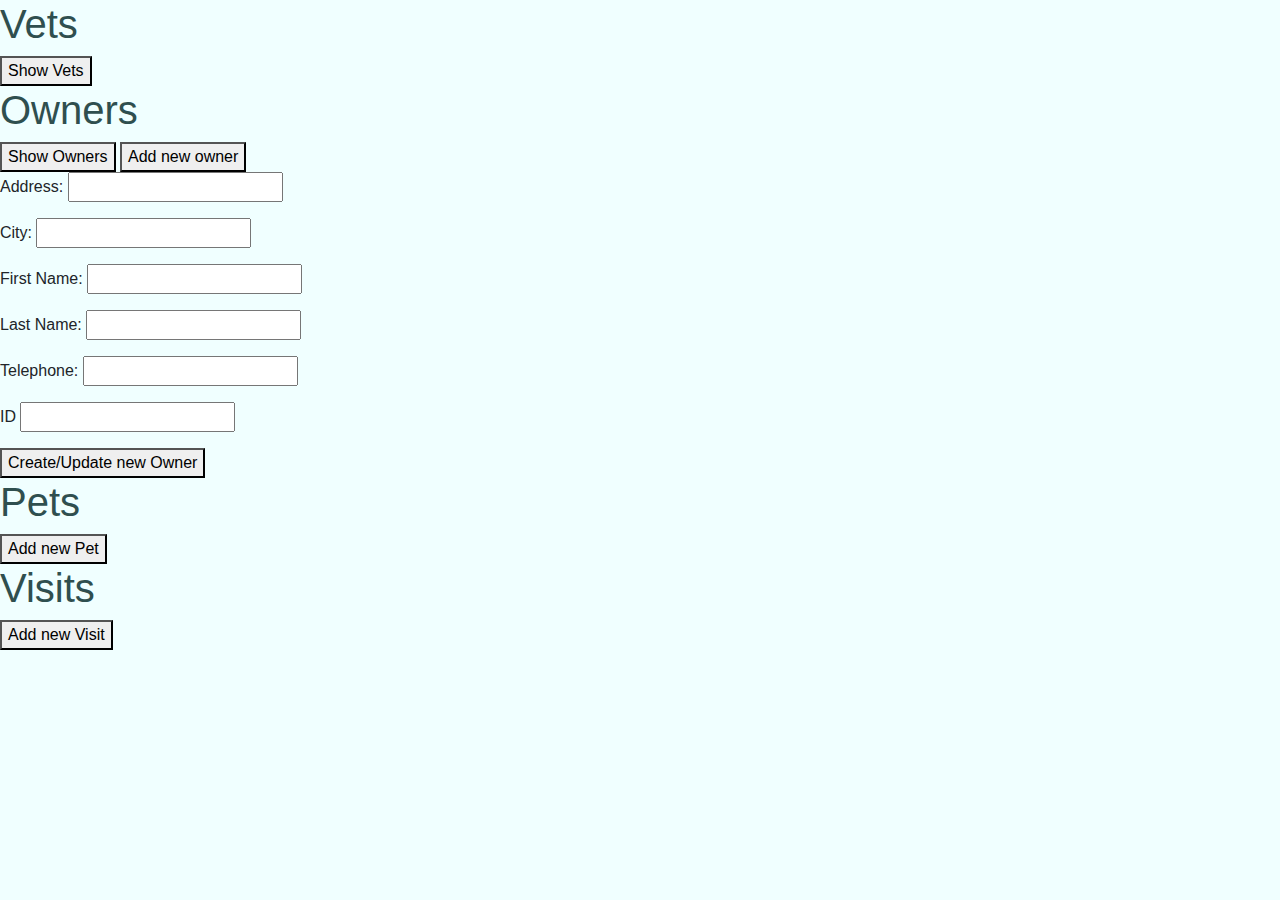
<file: index.html>
<!DOCTYPE html>
<html>

<head>
    <link rel="stylesheet" href="https://stackpath.bootstrapcdn.com/bootstrap/4.3.1/css/bootstrap.min.css" integrity="sha384-ggOyR0iXCbMQv3Xipma34MD+dH/1fQ784/j6cY/iJTQUOhcWr7x9JvoRxT2MZw1T" crossorigin="anonymous">
    <script src="https://code.jquery.com/jquery-3.3.1.slim.min.js" integrity="sha384-q8i/X+965DzO0rT7abK41JStQIAqVgRVzpbzo5smXKp4YfRvH+8abtTE1Pi6jizo" crossorigin="anonymous"></script>
    <script src="https://cdnjs.cloudflare.com/ajax/libs/popper.js/1.14.7/umd/popper.min.js" integrity="sha384-UO2eT0CpHqdSJQ6hJty5KVphtPhzWj9WO1clHTMGa3JDZwrnQq4sF86dIHNDz0W1" crossorigin="anonymous"></script>
    <script src="https://stackpath.bootstrapcdn.com/bootstrap/4.3.1/js/bootstrap.min.js" integrity="sha384-JjSmVgyd0p3pXB1rRibZUAYoIIy6OrQ6VrjIEaFf/nJGzIxFDsf4x0xIM+B07jRM" crossorigin="anonymous"></script>
    <script src="index.js"></script>
    <link rel="stylesheet" type="text/css" href="index.css">
</head>

<body>

    <h1>Vets</h1>
    <button id="ShowVets" onclick="getVets()">Show Vets</button>
    <table id="VetTable">

    </table>


    <h1>Owners</h1>
    <button id="ShowOwners" onclick="getOwners()">Show Owners</button>
    <button id=addNewOwner>Add new owner</button>
    <table id="OwnersTable">
    </table>

    <form onsubmit="return addOwner()">
        <p>Address:
            <input id="address" type="text">
        </p>

        <p>City:
            <input id="city" type="text">
        </p>

        <p>First Name:
            <input id="firstName" type="text">
        </p>

        <p>Last Name:
            <input id="lastName" type="text">
        </p>

        <p>Telephone:
            <input id="telephone" type="text">
        </p>
        <p>ID
            <input id="owner_id" type="text">
        </p>

        <button type="submit">Create/Update new Owner</button>

    </form>
    <h1>Pets</h1>
    <button id=addNewPet>Add new Pet</button>
    <table id="PetsTable">
    </table>
    <h1>Visits</h1>
    <button id=addNewVisit>Add new Visit</button>
    <table id="VisitsTable">
    </table>

    <div id="showStuff"></div>
    <div id="showLastStuff"></div>




</body>

</html>
</file>
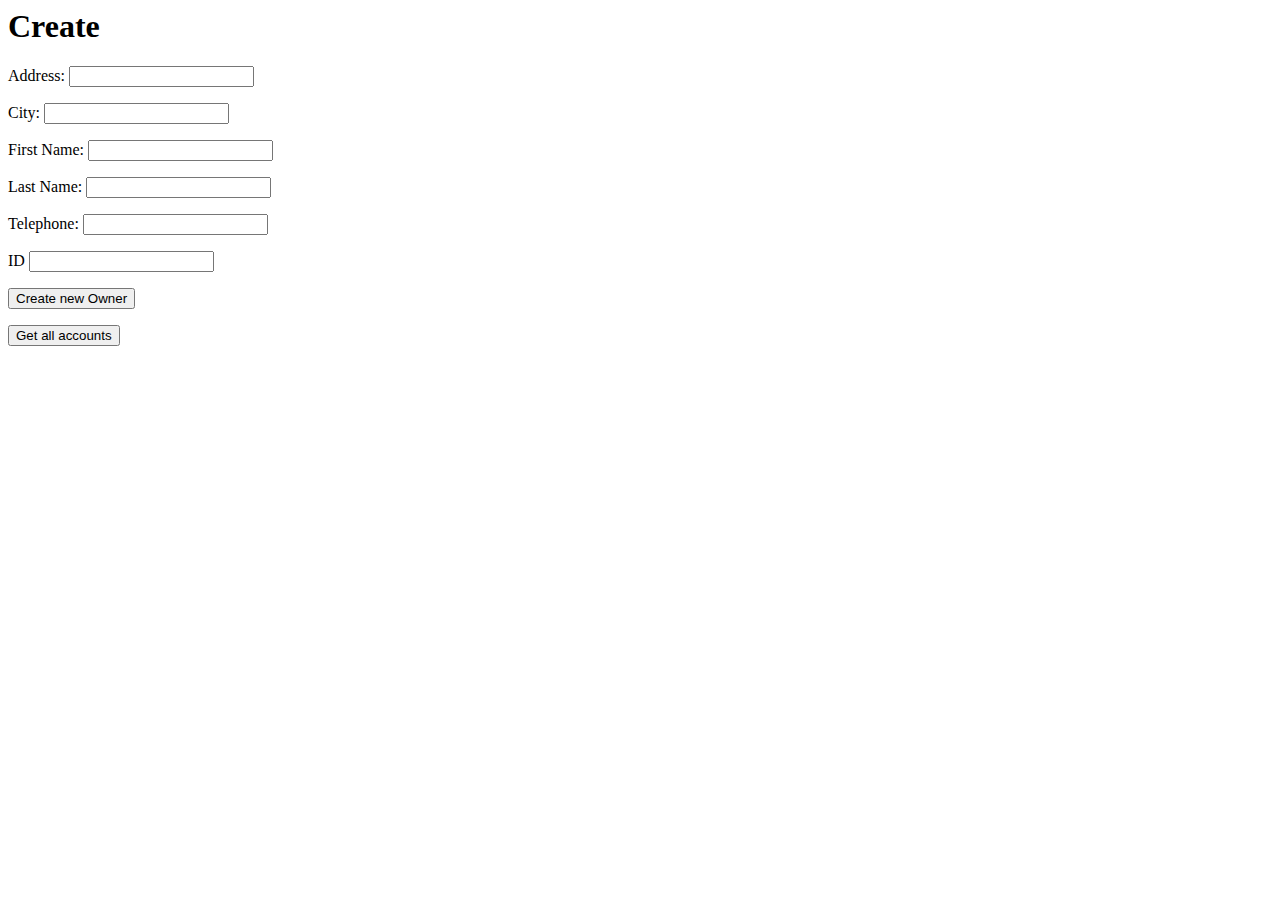
<file: front.html>
<html>   
    
<body>

    <h1>Create</h1>

    <form onsubmit="return addOwner()">
        <p>Address:
            <input id="address" type="text">
        </p>

        <p>City:
            <input id="city" type="text">
        </p>

        <p>First Name:
            <input id="firstName" type="text">
        </p>

        <p>Last Name:
            <input id="lastName" type="text">
        </p>

        <p>Telephone:
            <input id="telephone" type="text">
        </p>

        <p>ID
            <input id="owner_id" type="text">
        </p>

        <button type="submit">Create new Owner</button>

    </form>

    <button onclick="return buttonClickGetAllAccounts()">Get all accounts</button>

    <script src="add_functions.js"></script>

</body>
</html>
</file>
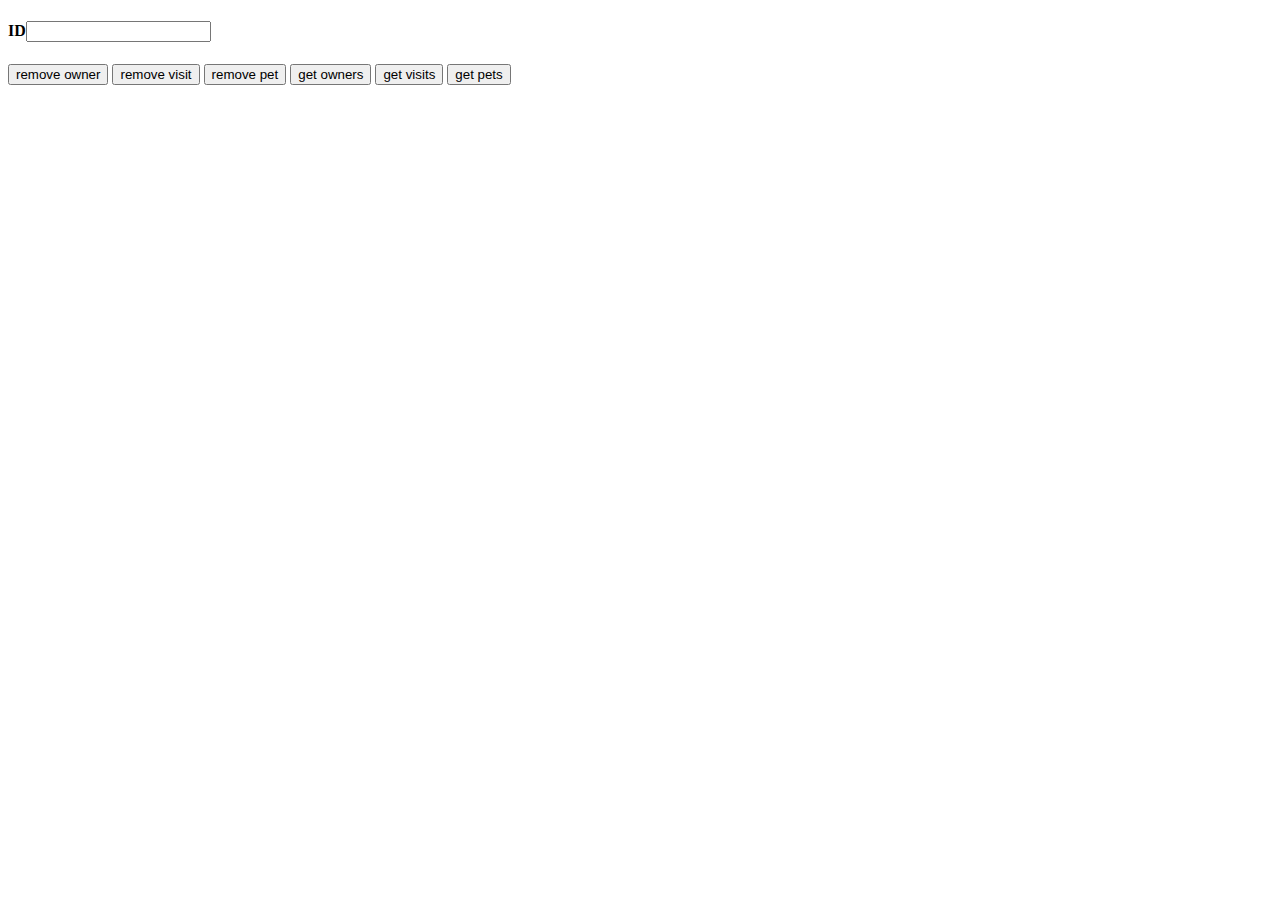
<file: junichi.html>
<!DOCTYPE html>
<html>
    <head>

    </head>
    <body>
        <h4>ID<input id = "idinput" type = "number"></input></h4>
        <button onclick="removeOwner()">remove owner</button>
        <button onclick="removeVisit()">remove visit</button>
        <button onclick="removePet()">remove pet</button>
        <button onclick="getOwners()">get owners</button>
        <button onclick="getVisits()">get visits</button>
        <button onclick="getPets()">get pets</button>
        <div id="idinput">

        </div>





        <script src="remove.js"></script>
    </body>














</html>
</file>
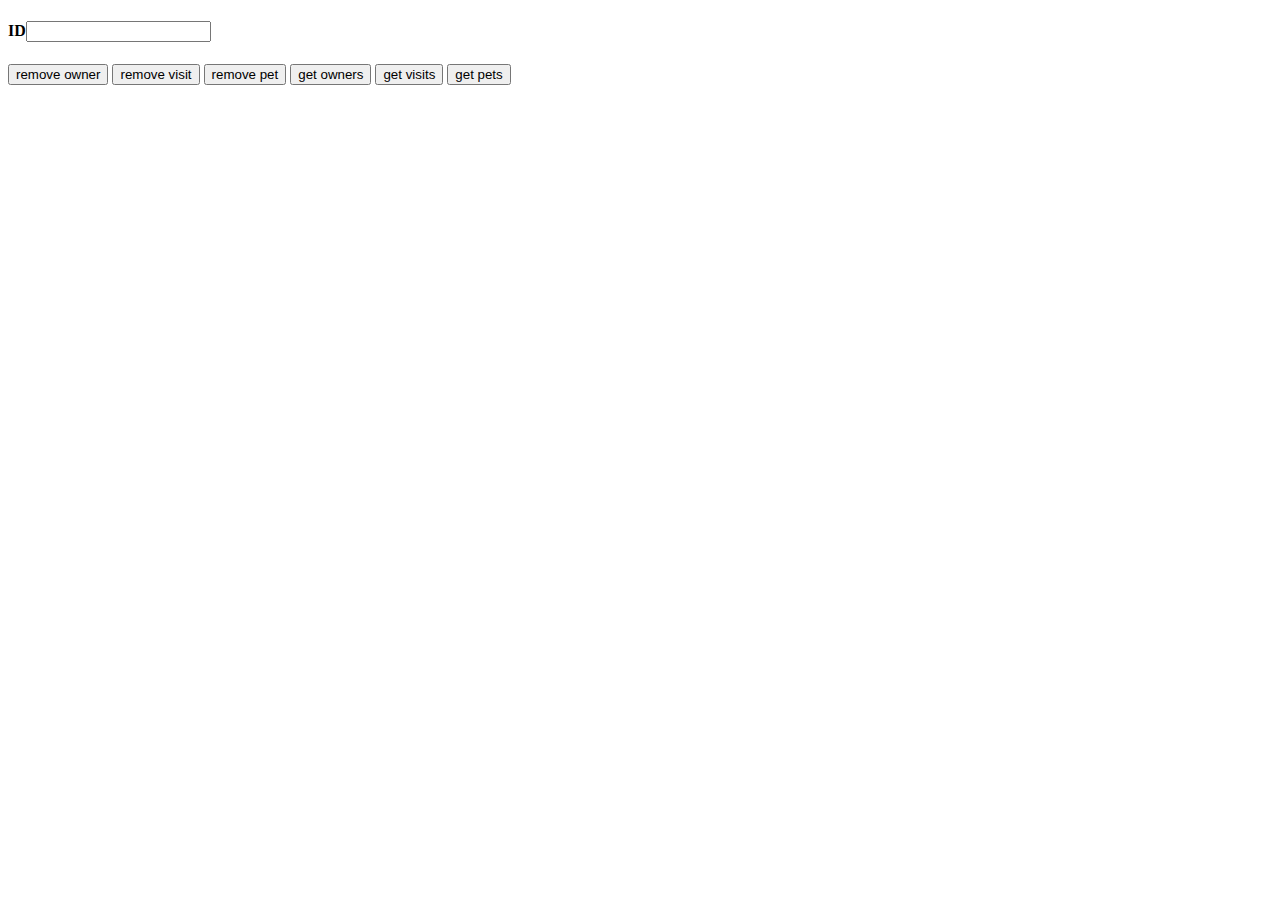
<file: junichihtml.html>
<!DOCTYPE html>
<html>
    <head>

    </head>
    <body>
        <h4>ID<input id = "idinput" type = "number"></input></h4>
        <button onclick="removeOwner()">remove owner</button>
        <button onclick="removeVisit()">remove visit</button>
        <button onclick="removePet()">remove pet</button>
        <button onclick="getOwners()">get owners</button>
        <button onclick="getVisits()">get visits</button>
        <button onclick="getPets()">get pets</button>
        <div id="idinput">

        </div>





        <script src="remove.js"></script>
    </body>














</html>
</file>
<file: index.css>
.btn-primary{

    background-color: blanchedalmond;
    border-color:darkgray;
    color: black;

}   

.btn:hover{
    background-color: burlywood;
    border-color:darkgray;

}
table {
  border-collapse: collapse;
}

table, td, th {
 border: 1px solid black;
 border-color: darkgray;
}

h1{
    color: darkslategrey;
}

body{
    background-color: azure;
}
</file>
